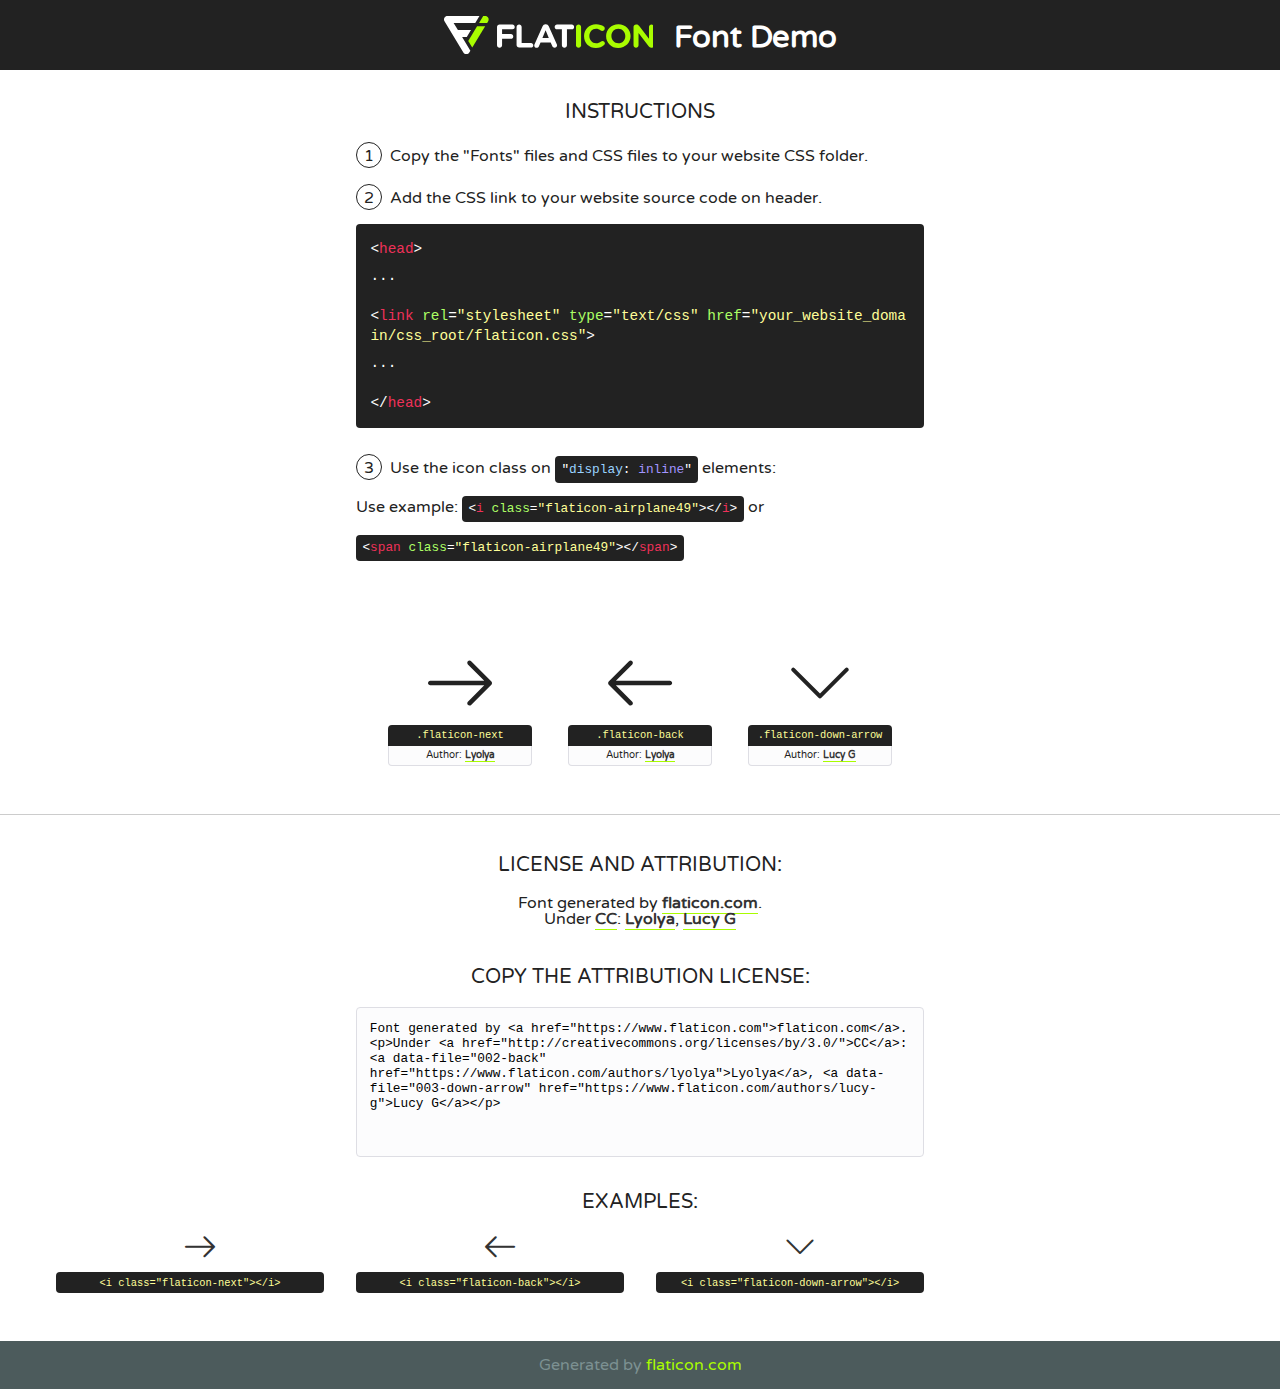
<file: fonts/flat-icon/flaticon.html>
<!DOCTYPE html>
<!--
  Flaticon icon font: Flaticon
  Creation date: 18/12/2018 12:08
-->
<html>
<!DOCTYPE html>
<html>

<head>
    <title>Flaticon WebFont</title>
    <link href="http://fonts.googleapis.com/css?family=Varela+Round" rel="stylesheet" type="text/css" />
    <link rel="stylesheet" type="text/css" href="flaticon.css">
    <meta charset="UTF-8">
    <style>
    html, body, div, span, applet, object, iframe,
    h1, h2, h3, h4, h5, h6, p, blockquote, pre,
    a, abbr, acronym, address, big, cite, code,
    del, dfn, em, img, ins, kbd, q, s, samp,
    small, strike, strong, sub, sup, tt, var,
    b, u, i, center,
    dl, dt, dd, ol, ul, li,
    fieldset, form, label, legend,
    table, caption, tbody, tfoot, thead, tr, th, td,
    article, aside, canvas, details, embed, 
    figure, figcaption, footer, header, hgroup, 
    menu, nav, output, ruby, section, summary,
    time, mark, audio, video {
        margin: 0;
        padding: 0;
        border: 0;
        font-size: 100%;
        font: inherit;
        vertical-align: baseline;
    }
    /* HTML5 display-role reset for older browsers */
    article, aside, details, figcaption, figure, 
    footer, header, hgroup, menu, nav, section {
        display: block;
    }
    body {
        line-height: 1;
    }
    ol, ul {
        list-style: none;
    }
    blockquote, q {
        quotes: none;
    }
    blockquote:before, blockquote:after,
    q:before, q:after {
        content: '';
        content: none;
    }
    table {
        border-collapse: collapse;
        border-spacing: 0;
    }
    body {
        font-family: 'Varela Round', Helvetica, Arial, sans-serif;
        font-size: 16px;
        color: #222;
    }
    a {
        color: #333;
        border-bottom: 1px solid #a9fd00;
        font-weight: bold;
        text-decoration: none;
    }
    * {
        -moz-box-sizing: border-box;
        -webkit-box-sizing: border-box;
        box-sizing: border-box;
        margin: 0;
        padding: 0;
    }
    [class^="flaticon-"]:before, [class*=" flaticon-"]:before, [class^="flaticon-"]:after, [class*=" flaticon-"]:after {
        font-family: Flaticon;
        font-size: 30px;
        font-style: normal;
        margin-left: 20px;
        color: #333;
    }
    .wrapper {
        max-width: 600px;
        margin: auto;
        padding: 0 1em;
    }
    .title {
        font-size: 1.25em;
        text-align: center;
        margin-bottom: 1em;
        text-transform: uppercase;
    }
    header {
        text-align: center;
        background-color: #222;
        color: #fff;
        padding: 1em;
    }
    header .logo {
        width: 210px;
        height: 38px;
        display: inline-block;
        vertical-align: middle;
        margin-right: 1em;
        border: none;
    }
    header strong {
        font-size: 1.95em;
        font-weight: bold;
        vertical-align: middle;
        margin-top: 5px;
        display: inline-block;
    }
    .demo {
        margin: 2em auto;
        line-height: 1.25em;
    }
    .demo ul li {
        margin-bottom: 1em;
    }
    .demo ul li .num {
        color: #222;
        border-radius: 20px;
        display: inline-block;
        width: 26px;
        padding: 3px;
        height: 26px;
        text-align: center;
        margin-right: 0.5em;
        border: 1px solid #222;
    }
    .demo ul li code {
        background-color: #222;
        border-radius: 4px;
        padding: 0.25em 0.5em;
        display: inline-block;
        color: #fff;
        font-family: Consolas,Monaco,Lucida Console,Liberation Mono,DejaVu Sans Mono,Bitstream Vera Sans Mono,Courier New, monospace;
        font-weight: lighter;
        margin-top: 1em;
        font-size: 0.8em;
        word-break: break-all;
    }
    .demo ul li code.big {
        padding: 1em;
        font-size: 0.9em;
    }
    .demo ul li code .red {
        color: #EF3159;
    }
    .demo ul li code .green {
        color: #ACFF65;
    }
    .demo ul li code .yellow {
        color: #FFFF99;
    }
    .demo ul li code .blue {
        color: #99D3FF;
    }
    .demo ul li code .purple {
        color: #A295FF;
    }
    .demo ul li code .dots {
        margin-top: 0.5em;
        display: block;
    }
    #glyphs {
        border-bottom: 1px solid #ccc;
        padding: 2em 0;
        text-align: center;
    }
    .glyph {
        display: inline-block;
        width: 9em;
        margin: 1em;
        text-align: center;
        vertical-align: top;
        background: #FFF;
    }
    .glyph .glyph-icon {
        padding: 10px;
        display: block;
        font-family:"Flaticon";
        font-size: 64px;
        line-height: 1;
    }
    .glyph .glyph-icon:before {
        font-size: 64px;
        color: #222;
        margin-left: 0;
    }
    .class-name {
        font-size: 0.65em;
        background-color: #222;
        color: #fff;
        border-radius: 4px 4px 0 0;
        padding: 0.5em;
        color: #FFFF99;
        font-family: Consolas,Monaco,Lucida Console,Liberation Mono,DejaVu Sans Mono,Bitstream Vera Sans Mono,Courier New, monospace;
    }
    .author-name {
        font-size: 0.6em;
        background-color: #fcfcfd;
        border: 1px solid #DEDEE4;
        border-top: 0;
        border-radius: 0 0 4px 4px;
        padding: 0.5em;
    }
    .class-name:last-child {
        font-size: 10px;
        color:#888;
    }
    .class-name:last-child a {
        font-size: 10px;
        color:#555;
    }
    .class-name:last-child a:hover {
        color:#a9fd00;
    }
    .glyph > input {
        display: block;
        width: 100px;
        margin: 5px auto;
        text-align: center;
        font-size: 12px;
        cursor: text;
    }
    .glyph > input.icon-input {
        font-family:"Flaticon";
        font-size: 16px;
        margin-bottom: 10px;
    }
    .attribution .title {
        margin-top: 2em;
    }
    .attribution textarea {
        background-color: #fcfcfd;
        padding: 1em;
        border: none;
        box-shadow: none;
        border: 1px solid #DEDEE4;
        border-radius: 4px;
        resize: none;
        width: 100%;
        height: 150px;
        font-size: 0.8em;
        font-family: Consolas,Monaco,Lucida Console,Liberation Mono,DejaVu Sans Mono,Bitstream Vera Sans Mono,Courier New, monospace;
        -webkit-appearance: none;
    }
    .iconsuse {
        margin: 2em auto;
        text-align: center;
        max-width: 1200px;
    }
    .iconsuse:after {
        content: '';
        display: table;
        clear: both;
    }
    .iconsuse .image {
        float: left;
        width: 25%;
        padding: 0 1em;
    }
    .iconsuse .image p {
        margin-bottom: 1em;
    }
    .iconsuse .image span {
        display: block;
        font-size: 0.65em;
        background-color: #222;
        color: #fff;
        border-radius: 4px;
        padding: 0.5em;
        color: #FFFF99;
        margin-top: 1em;
        font-family: Consolas,Monaco,Lucida Console,Liberation Mono,DejaVu Sans Mono,Bitstream Vera Sans Mono,Courier New, monospace;
    }
    #footer {
        text-align: center;
        background-color: #4C5B5C;
        color: #7c9192;
        padding: 1em;
    }
    #footer a {
        border: none;
        color: #a9fd00;
        font-weight: normal;
    }
    @media (max-width: 960px) {
        .iconsuse .image {
            width: 50%;
        }
    }
    @media (max-width: 560px) {
        .iconsuse .image {
            width: 100%;
        }
    }
    </style>
</head>

<body class="characters-off">

    <header>
        <a href="https://www.flaticon.com" target="_blank" class="logo">
            <svg version="1.1" xmlns="http://www.w3.org/2000/svg" xmlns:xlink="http://www.w3.org/1999/xlink" xmlns:a="http://ns.adobe.com/AdobeSVGViewerExtensions/3.0/" viewBox="0 0 560.875 102.036" enable-background="new 0 0 560.875 102.036" xml:space="preserve">
                <defs>
                </defs>
                <g>
                    <g class="letters">
                        <path fill="#ffffff" d="M141.596,29.675c0-3.777,2.985-6.767,6.764-6.767h34.438c3.426,0,6.15,2.728,6.15,6.15
                        c0,3.43-2.724,6.149-6.15,6.149h-27.674v13.091h23.719c3.429,0,6.151,2.724,6.151,6.15c0,3.43-2.723,6.149-6.151,6.149h-23.719
                        v17.574c0,3.773-2.986,6.761-6.764,6.761c-3.779,0-6.764-2.989-6.764-6.761V29.675z"></path>
                        <path fill="#ffffff" d="M193.844,29.149c0-3.781,2.985-6.767,6.764-6.767c3.776,0,6.763,2.985,6.763,6.767v42.957h25.039
                        c3.426,0,6.149,2.726,6.149,6.153c0,3.425-2.723,6.15-6.149,6.15h-31.802c-3.779,0-6.764-2.986-6.764-6.768V29.149z"></path>
                        <path fill="#ffffff" d="M241.891,75.71l21.438-48.407c1.492-3.341,4.215-5.357,7.906-5.357h0.792
                        c3.686,0,6.323,2.017,7.815,5.357l21.439,48.407c0.436,0.967,0.701,1.845,0.701,2.723c0,3.602-2.809,6.501-6.414,6.501
                        c-3.161,0-5.269-1.845-6.499-4.655l-4.132-9.661h-27.059l-4.301,10.102c-1.144,2.631-3.426,4.214-6.237,4.214
                        c-3.517,0-6.24-2.81-6.24-6.325C241.1,77.64,241.451,76.677,241.891,75.71z M279.932,58.666l-8.521-20.297l-8.526,20.297H279.932
                        z"></path>
                        <path fill="#ffffff" d="M314.864,35.387H301.86c-3.429,0-6.239-2.813-6.239-6.238c0-3.429,2.811-6.24,6.239-6.24h39.533
                        c3.426,0,6.237,2.811,6.237,6.24c0,3.425-2.811,6.238-6.237,6.238h-13.001v42.785c0,3.773-2.99,6.761-6.764,6.761
                        c-3.779,0-6.764-2.989-6.764-6.761V35.387z"></path>
                        <path fill="#A9FD00" d="M352.615,29.149c0-3.781,2.985-6.767,6.767-6.767c3.774,0,6.761,2.985,6.761,6.767v49.024
                        c0,3.773-2.987,6.761-6.761,6.761c-3.781,0-6.767-2.989-6.767-6.761V29.149z"></path>
                        <path fill="#A9FD00" d="M374.132,53.836v-0.179c0-17.481,13.178-31.801,32.065-31.801c9.22,0,15.459,2.458,20.557,6.238
                        c1.402,1.054,2.637,2.985,2.637,5.357c0,3.692-2.985,6.59-6.681,6.59c-1.845,0-3.071-0.702-4.044-1.319
                        c-3.776-2.813-7.729-4.393-12.562-4.393c-10.364,0-17.831,8.611-17.831,19.154v0.173c0,10.542,7.291,19.329,17.831,19.329
                        c5.715,0,9.492-1.756,13.359-4.834c1.049-0.874,2.458-1.491,4.039-1.491c3.429,0,6.325,2.813,6.325,6.236
                        c0,2.106-1.056,3.78-2.282,4.834c-5.539,4.834-12.036,7.733-21.878,7.733C387.572,85.464,374.132,71.493,374.132,53.836z"></path>
                        <path fill="#A9FD00" d="M433.009,53.836v-0.179c0-17.481,13.79-31.801,32.766-31.801c18.981,0,32.592,14.143,32.592,31.628v0.173
                        c0,17.483-13.785,31.807-32.769,31.807C446.625,85.464,433.009,71.32,433.009,53.836z M484.224,53.836v-0.179
                        c0-10.539-7.725-19.326-18.626-19.326c-10.893,0-18.449,8.611-18.449,19.154v0.173c0,10.542,7.73,19.329,18.626,19.329
                        C476.676,72.986,484.224,64.378,484.224,53.836z"></path>
                        <path fill="#A9FD00" d="M506.233,29.321c0-3.774,2.99-6.763,6.767-6.763h1.401c3.252,0,5.183,1.583,7.029,3.953l26.093,34.265
                        V29.059c0-3.692,2.99-6.677,6.681-6.677c3.683,0,6.671,2.985,6.671,6.677v48.934c0,3.78-2.987,6.765-6.764,6.765h-0.436
                        c-3.257,0-5.188-1.581-7.034-3.953l-27.056-35.492v32.944c0,3.687-2.985,6.676-6.678,6.676c-3.683,0-6.673-2.989-6.673-6.676
                        V29.321z"></path>
                    </g>
                    <g class="insignia">
                        <path fill="#ffffff" d="M48.372,56.137h12.517l11.156-18.537H37.186L25.688,18.539h57.825L94.668,0H9.271
                        C5.925,0,2.842,1.801,1.198,4.716c-1.644,2.907-1.593,6.482,0.134,9.343l50.38,83.501c1.678,2.781,4.689,4.476,7.938,4.476
                        c3.246,0,6.257-1.695,7.935-4.476l2.898-4.804L48.372,56.137z"></path>
                        <g class="i">
                            <path fill="#A9FD00" d="M93.575,18.539h0.031v0.004l21.652,0.004l2.705-4.488c1.727-2.861,1.778-6.436,0.133-9.343
                            C116.454,1.801,113.371,0,110.026,0h-5.294L93.575,18.539z"></path>
                            <polygon fill="#A9FD00" points="88.291,27.356 64.725,66.486 75.519,84.404 109.942,27.356"></polygon>
                        </g>
                    </g>
                </g>
            </svg>
        </a>
        <strong>Font Demo</strong>
    </header>


    <section class="demo wrapper">

        <p class="title">Instructions</p>

        <ul>
            <li>
                <span class="num">1</span>Copy the "Fonts" files and CSS files to your website CSS folder.
            </li>
            <li>
                <span class="num">2</span>Add the CSS link to your website source code on header.
                <code class="big">
                    &lt;<span class="red">head</span>&gt;
                    <br/><span class="dots">...</span>
                    <br/>&lt;<span class="red">link</span> <span class="green">rel</span>=<span class="yellow">"stylesheet"</span> <span class="green">type</span>=<span class="yellow">"text/css"</span> <span class="green">href</span>=<span class="yellow">"your_website_domain/css_root/flaticon.css"</span>&gt;
                    <br/><span class="dots">...</span>
                    <br/>&lt;/<span class="red">head</span>&gt;
                </code>
            </li>

            <li>
                <p>
                    <span class="num">3</span>Use the icon class on <code>"<span class="blue">display</span>:<span class="purple"> inline</span>"</code> elements:
                    <br />
                    Use example: <code>&lt;<span class="red">i</span> <span class="green">class</span>=<span class="yellow">&quot;flaticon-airplane49&quot;</span>&gt;&lt;/<span class="red">i</span>&gt;</code> or <code>&lt;<span class="red">span</span> <span class="green">class</span>=<span class="yellow">&quot;flaticon-airplane49&quot;</span>&gt;&lt;/<span class="red">span</span>&gt;</code>
            </li>
        </ul>

    </section>




   <section id="glyphs">          
    
      
        <div class="glyph"><div class="glyph-icon flaticon-next"></div>
            <div class="class-name">.flaticon-next</div>
            <div class="author-name">Author: <a data-file="001-next" href="https://www.flaticon.com/authors/lyolya">Lyolya</a> </div> 
        </div>        
        
        <div class="glyph"><div class="glyph-icon flaticon-back"></div>
            <div class="class-name">.flaticon-back</div>
            <div class="author-name">Author: <a data-file="002-back" href="https://www.flaticon.com/authors/lyolya">Lyolya</a> </div> 
        </div>        
        
        <div class="glyph"><div class="glyph-icon flaticon-down-arrow"></div>
            <div class="class-name">.flaticon-down-arrow</div>
            <div class="author-name">Author: <a data-file="003-down-arrow" href="https://www.flaticon.com/authors/lucy-g">Lucy G</a> </div> 
        </div>        
        

    </section>



    <section class="attribution wrapper"   style="text-align:center;">

      <div class="title">License and attribution:</div><div class="attrDiv">Font generated by <a href="https://www.flaticon.com">flaticon.com</a>. <div><p>Under <a href="http://creativecommons.org/licenses/by/3.0/">CC</a>: <a data-file="002-back" href="https://www.flaticon.com/authors/lyolya">Lyolya</a>, <a data-file="003-down-arrow" href="https://www.flaticon.com/authors/lucy-g">Lucy G</a></p>  </div>
      </div>
      <div class="title">Copy the Attribution License:</div>

    <textarea onclick="this.focus();this.select();">Font generated by &lt;a href=&quot;https://www.flaticon.com&quot;&gt;flaticon.com&lt;/a&gt;. <p>Under <a href="http://creativecommons.org/licenses/by/3.0/">CC</a>: <a data-file="002-back" href="https://www.flaticon.com/authors/lyolya">Lyolya</a>, <a data-file="003-down-arrow" href="https://www.flaticon.com/authors/lucy-g">Lucy G</a></p>  
     </textarea>

    </section>

    <section class="iconsuse">

          <div class="title">Examples:</div>            
             
            <div class="image">
                <p>
                    <i class="glyph-icon flaticon-next"></i> 
                    <span>&lt;i class=&quot;flaticon-next&quot;&gt;&lt;/i&gt;</span>
                </p>
            </div>
            
            <div class="image">
                <p>
                    <i class="glyph-icon flaticon-back"></i> 
                    <span>&lt;i class=&quot;flaticon-back&quot;&gt;&lt;/i&gt;</span>
                </p>
            </div>
            
            <div class="image">
                <p>
                    <i class="glyph-icon flaticon-down-arrow"></i> 
                    <span>&lt;i class=&quot;flaticon-down-arrow&quot;&gt;&lt;/i&gt;</span>
                </p>
            </div>
                       
        </div>
                            
    </section>

<div id="footer">
    <div>Generated by <a href="https://www.flaticon.com">flaticon.com</a>
    </div>
</div>



</body>
</html>
</file>
<file: fonts/flat-icon/flaticon.css>
/*
  	Flaticon icon font: Flaticon
  	Creation date: 18/12/2018 12:08
  	*/

@font-face {
  font-family: "Flaticon";
  src: url("./Flaticon.eot");
  src: url("./Flaticon.eot?#iefix") format("embedded-opentype"),
       url("./Flaticon.woff") format("woff"),
       url("./Flaticon.ttf") format("truetype"),
       url("./Flaticon.svg#Flaticon") format("svg");
  font-weight: normal;
  font-style: normal;
}

@media screen and (-webkit-min-device-pixel-ratio:0) {
  @font-face {
    font-family: "Flaticon";
    src: url("./Flaticon.svg#Flaticon") format("svg");
  }
}

[class^="flaticon-"]:before, [class*=" flaticon-"]:before,
[class^="flaticon-"]:after, [class*=" flaticon-"]:after {   
  font-family: Flaticon;
        font-size: 20px;
font-style: normal;
margin-left: 20px;
}

.flaticon-next:before { content: "\f100"; }
.flaticon-back:before { content: "\f101"; }
.flaticon-down-arrow:before { content: "\f102"; }
</file>
